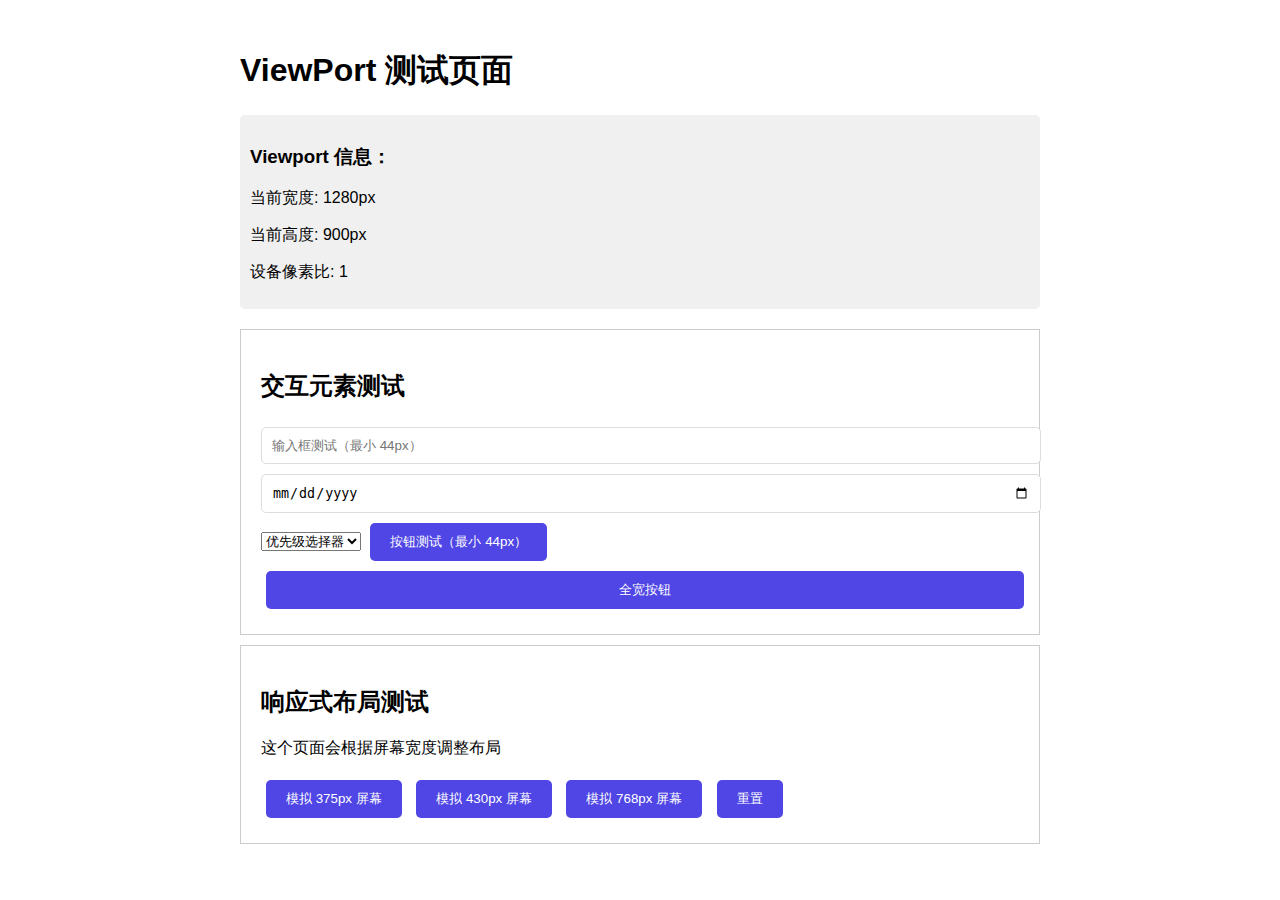
<file: test_check_viewport.html>
<!DOCTYPE html>
<html>
<head>
    <meta charset="UTF-8">
    <meta name="viewport" content="width=device-width, initial-scale=1.0">
    <title>测试 Viewport</title>
    <style>
        body {
            font-family: Arial, sans-serif;
            padding: 20px;
        }
        .test-container {
            max-width: 800px;
            margin: 0 auto;
        }
        .meta-info {
            background: #f0f0f0;
            padding: 10px;
            border-radius: 5px;
            margin-bottom: 20px;
        }
        .resize-demo {
            border: 1px solid #ccc;
            padding: 20px;
            margin: 10px 0;
            background: white;
        }
        button {
            padding: 10px 20px;
            margin: 5px;
            background: #4f46e5;
            color: white;
            border: none;
            border-radius: 5px;
            cursor: pointer;
        }
        input {
            padding: 10px;
            border: 1px solid #ddd;
            border-radius: 5px;
            width: 100%;
            margin: 5px 0;
        }
    </style>
</head>
<body>
    <div class="test-container">
        <h1>ViewPort 测试页面</h1>

        <div class="meta-info">
            <h3>Viewport 信息：</h3>
            <p>当前宽度: <span id="screenWidth">-</span>px</p>
            <p>当前高度: <span id="screenHeight">-</span>px</p>
            <p>设备像素比: <span id="pixelRatio">-</span></p>
        </div>

        <div class="resize-demo">
            <h2>交互元素测试</h2>
            <input type="text" placeholder="输入框测试（最小 44px）">
            <input type="date" placeholder="日期选择器">
            <select>
                <option>优先级选择器</option>
                <option>高</option>
                <option>中</option>
                <option>低</option>
            </select>
            <button>按钮测试（最小 44px）</button>
            <button style="width: 100%;">全宽按钮</button>
        </div>

        <div class="resize-demo">
            <h2>响应式布局测试</h2>
            <p>这个页面会根据屏幕宽度调整布局</p>
            <button onclick="changeWidth(375)">模拟 375px 屏幕</button>
            <button onclick="changeWidth(430)">模拟 430px 屏幕</button>
            <button onclick="changeWidth(768)">模拟 768px 屏幕</button>
            <button onclick="resetWidth()">重置</button>
        </div>
    </div>

    <script>
        // 显示屏幕信息
        document.getElementById('screenWidth').textContent = window.screen.width;
        document.getElementById('screenHeight').textContent = window.screen.height;
        document.getElementById('pixelRatio').textContent = window.devicePixelRatio;

        // 调整窗口宽度
        function changeWidth(width) {
            window.resizeTo(width, window.innerHeight);
            document.getElementById('screenWidth').textContent = window.outerWidth;
        }

        function resetWidth() {
            window.resizeTo(window.screen.availWidth, window.screen.availHeight);
            document.getElementById('screenWidth').textContent = window.outerWidth;
        }
    </script>
</body>
</html>
</file>
